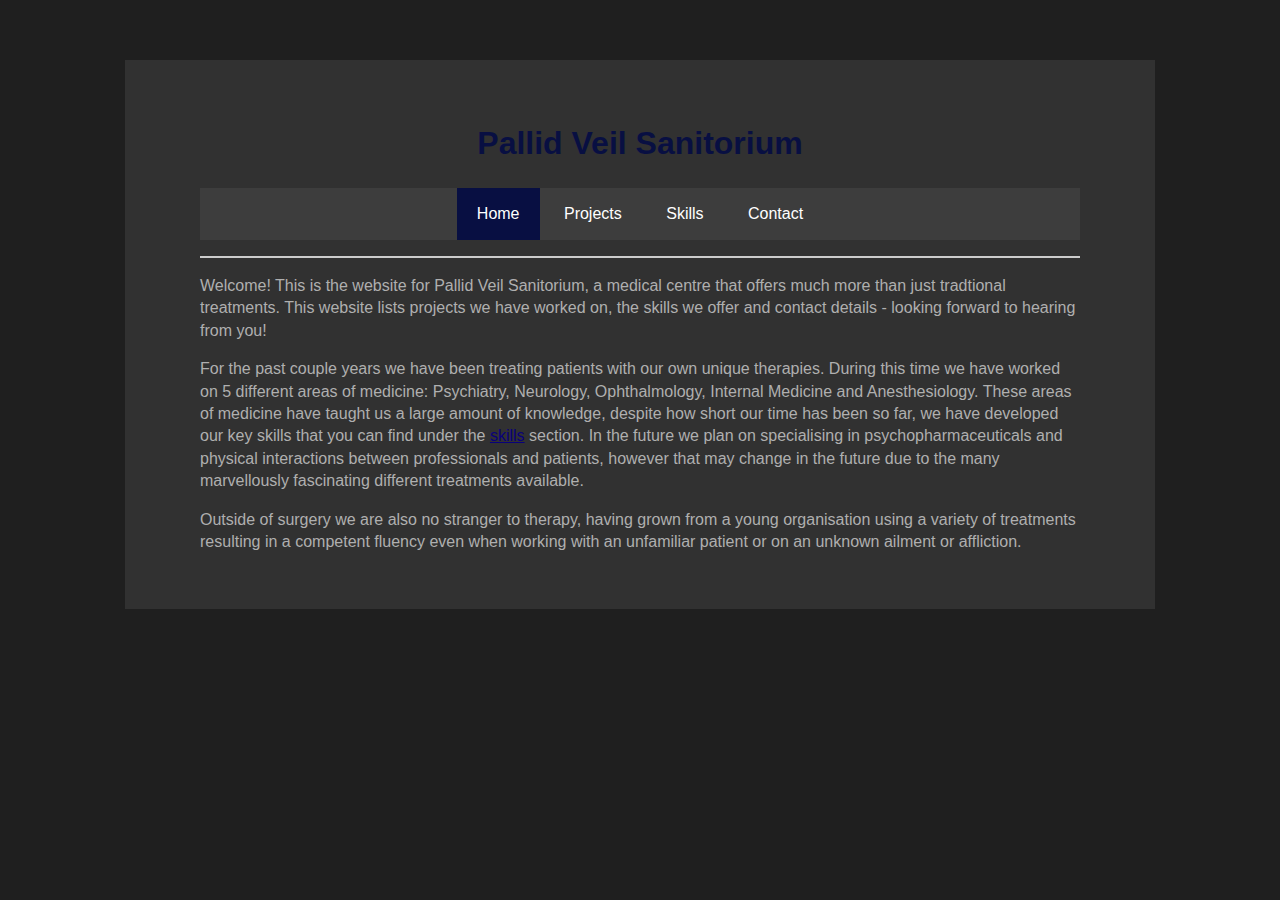
<file: index.html>
<!doctype html>
<html class="no-js" lang="en">

<head>
  <meta charset="utf-8">
  <title>Pallid Veil Sanitorium</title>
  <meta name="description" content="The main page of Pallid Veil Sanitorium">
  <meta name="viewport" content="width=device-width, initial-scale=1">

  <link rel="stylesheet" href="css/normalize.css">
  <link rel="stylesheet" href="css/main.css">
</head>

<body>
  <div id="content">
	<div id="header">
		<div id="profile">
			<alt="  ">
			<h1>Pallid Veil Sanitorium</h1>
		  
		</div>
	  
		<div id="nav">
			<ul>
				<li><a id="currentpage" href="index.html">Home</a></li>
				<li><a href="projects.html">Projects</a></li>
				<li><a href="skills.html">Skills</a></li>
				<li><a href="contact.html">Contact</a>
			</ul> 
		</div>
	</div>
	
	<hr id="separator">
	<p>Welcome! This is the website for Pallid Veil Sanitorium, a medical centre that offers much more than just tradtional treatments. This website lists projects we have worked on, the skills we offer and contact details - looking forward to hearing from you!</p>
	<p>For the past couple years we have been treating patients with our own unique therapies. During this time we have worked on 5 different areas of medicine: Psychiatry, Neurology, Ophthalmology, Internal Medicine and Anesthesiology. These areas of medicine have taught us a large amount of knowledge, despite how short our time has been so far, we have developed our key skills that you can find under the <a href="skills.html">skills</a> section. In the future we plan on specialising in psychopharmaceuticals and physical interactions between professionals and patients, however that may change in the future due to the many marvellously fascinating different treatments available.</p>
	<p>Outside of surgery we are also no stranger to therapy, having grown from a young organisation using a variety of treatments resulting in a competent fluency even when working with an unfamiliar patient or on an unknown ailment or affliction.
	 
  </div>

</body>

</html>
</file>
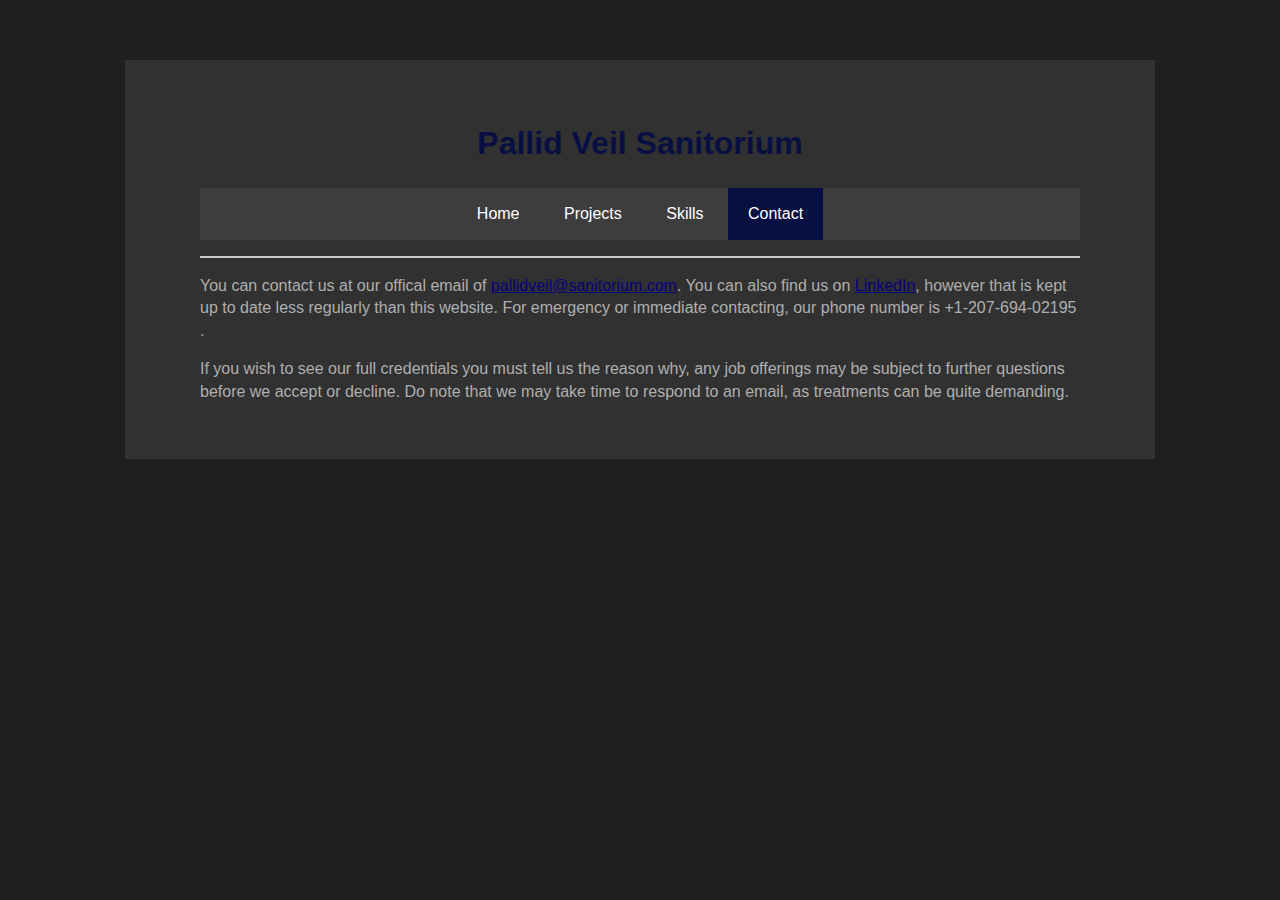
<file: contact.html>
<!doctype html>
<html class="no-js" lang="en">

<head>
  <meta charset="utf-8">
  <title>Pallid Veil Sanitorium - Contact</title>
  <meta name="description" content="The contact details page of Pallid Veil Sanitorium's online portfolio">
  <meta name="viewport" content="width=device-width, initial-scale=1">

  <link rel="stylesheet" href="css/normalize.css">
  <link rel="stylesheet" href="css/main.css">
</head>

<body>
  <div id="content">
	<div id="header">
		<div id="profile">
			<alt="  ">
			<h1>Pallid Veil Sanitorium</h1>
		  
		</div>
	  
		<div id="nav">
			<ul>
				<li><a href="index.html">Home</a></li>
				<li><a href="projects.html">Projects</a></li>
				<li><a href="skills.html">Skills</a></li>
				<li><a href="contact.html" id="currentpage">Contact</a>
			</ul> 
		</div>
	</div>
	
	<hr id="separator">
	<p>You can contact us at our offical email of <a href="mailto:pallidveil@sanitorium.com">pallidveil@sanitorium.com</a>. You can also find us on <a href="https://www.linkedin.com/">LinkedIn</a>, however that is kept up to date less regularly than this website. For emergency or immediate contacting, our phone number is +1-207-694-02195 .</p>
	<p>If you wish to see our full credentials you must tell us the reason why, any job offerings may be subject to further questions before we accept or decline. Do note that we may take time to respond to an email, as treatments can be quite demanding.</p>
  </div>
</body>

</html>
</file>
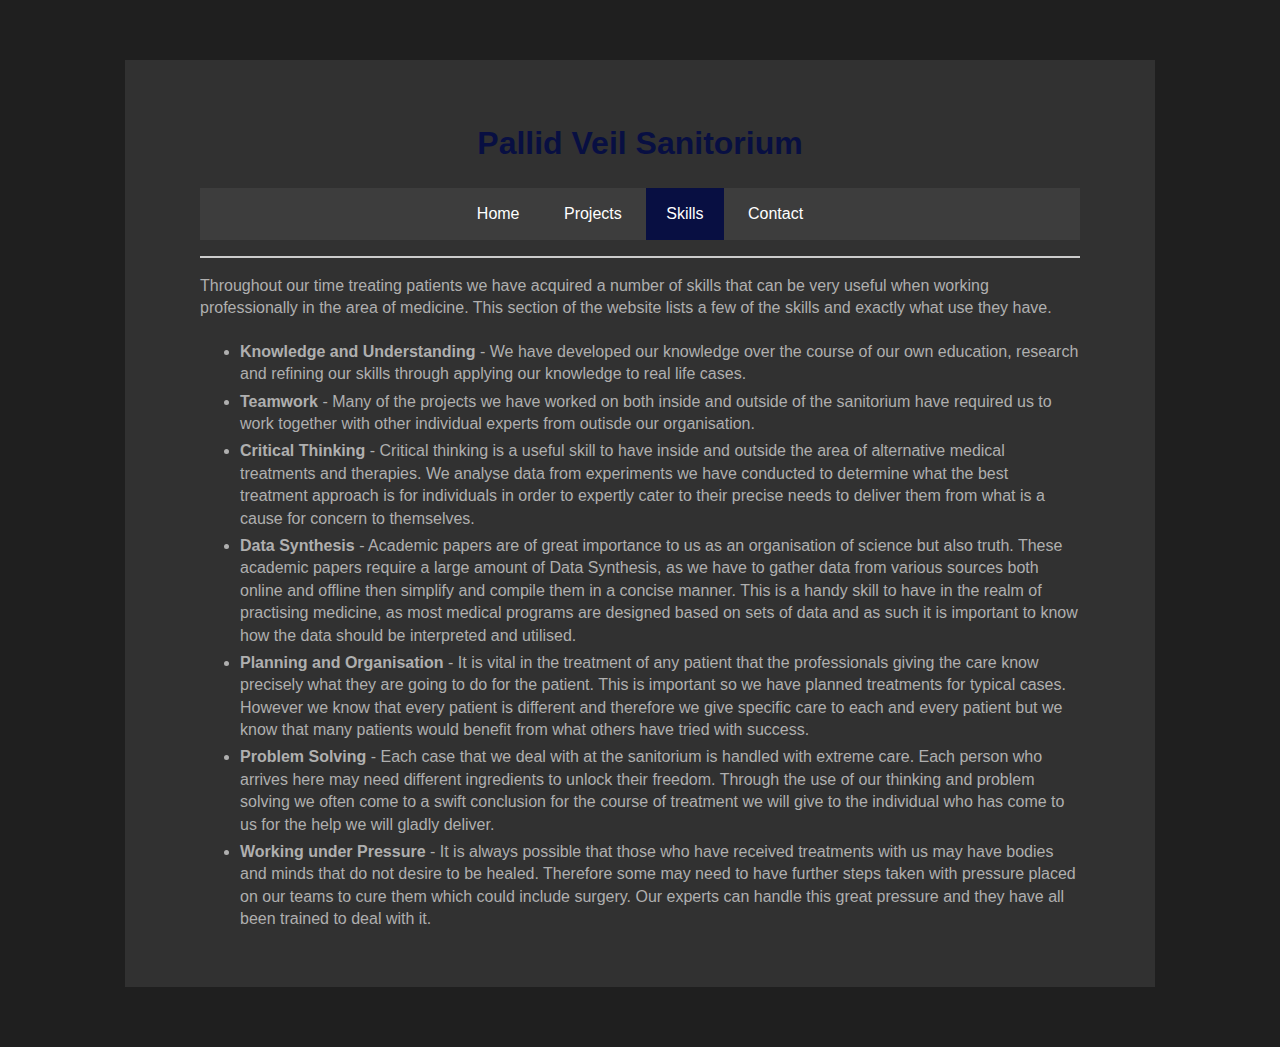
<file: skills.html>
<!doctype html>
<html class="no-js" lang="en">

<head>
  <meta charset="utf-8">
  <title>Pallid Veil Sanitorium - Skills</title>
  <meta name="description" content="">
  <meta name="viewport" content="width=device-width, initial-scale=1">

  <link rel="stylesheet" href="css/normalize.css">
  <link rel="stylesheet" href="css/main.css">
</head>

<body>
  <div id="content">
	<div id="header">
		<div id="profile">
			
			<h1>Pallid Veil Sanitorium</h1>
		  
		</div>
	  
		<div id="nav">
			<ul>
				<li><a href="index.html">Home</a></li>
				<li><a href="projects.html">Projects</a></li>
				<li><a href="skills.html" id="currentpage">Skills</a></li>
				<li><a href="contact.html">Contact</a>
			</ul> 
		</div>
	</div>
	
	<hr id="separator">
	<p>Throughout our time treating patients we have acquired a number of skills that can be very useful when working professionally in the area of medicine. This section of the website lists a few of the skills and exactly what use they have.</p>
	<ul>
		<li><strong>Knowledge and Understanding</strong> - We have developed our knowledge over the course of our own education, research and refining our skills through applying our knowledge to real life cases.</li>
		<li><strong>Teamwork</strong> - Many of the projects we have worked on both inside and outside of the sanitorium have required us to work together with other individual experts from outisde our organisation.</li>	
		<li><strong>Critical Thinking</strong> - Critical thinking is a useful skill to have inside and outside the area of alternative medical treatments and therapies. We analyse data from experiments we have conducted to determine what the best treatment approach is for individuals in order to expertly cater to their precise needs to deliver them from what is a cause for concern to themselves.</li>
		<li><strong>Data Synthesis</strong> - Academic papers are of great importance to us as an organisation of science but also truth. These academic papers require a large amount of Data Synthesis, as we have to gather data from various sources both online and offline then simplify and compile them in a concise manner. This is a handy skill to have in the realm of practising medicine, as most medical programs are designed based on sets of data and as such it is important to know how the data should be interpreted and utilised.</li>
		<li><strong>Planning and Organisation</strong> - It is vital in the treatment of any patient that the professionals giving the care know precisely what they are going to do for the patient. This is important so we have planned treatments for typical cases. However we know that every patient is different and therefore we give specific care to each and every patient but we know that many patients would benefit from what others have tried with success.</li>	
		<li><strong>Problem Solving</strong> - Each case that we deal with at the sanitorium is handled with extreme care. Each person who arrives here may need different ingredients to unlock their freedom. Through the use of our thinking and problem solving we often come to a swift conclusion for the course of treatment we will give to the individual who has come to us for the help we will gladly deliver.</li>
		<li><strong>Working under Pressure</strong> - It is always possible that those who have received treatments with us may have bodies and minds that do not desire to be healed. Therefore some may need to have further steps taken with pressure placed on our teams to cure them which could include surgery. Our experts can handle this great pressure and they have all been trained to deal with it.</li>	
	</ul>
  </div>
</body>

</html>
</file>
<file: css/main.css>
/*! HTML5 Boilerplate v7.1.0 | MIT License | https://html5boilerplate.com/ */

/* main.css 1.0.0 | MIT License | https://github.com/h5bp/main.css#readme */
/*
 * What follows is the result of much research on cross-browser styling.
 * Credit left inline and big thanks to Nicolas Gallagher, Jonathan Neal,
 * Kroc Camen, and the H5BP dev community and team.
 *
 *  
 */

 
/* ==========================================================================
   Base styles: opinionated defaults
   ========================================================================== */

   html {
    font-size: 1em;
    line-height: 1.4;
}

/*
 * Remove text-shadow in selection highlight:
 * https://twitter.com/miketaylr/status/12228805301
 *
 * Vendor-prefixed and regular ::selection selectors cannot be combined:
 * https://stackoverflow.com/a/16982510/7133471
 *
 * Customize the background color to match your design.
 */

::-moz-selection {
    background: #61619F;
    text-shadow: none;
}

::selection {
    background: #61619F;
    text-shadow: none;
}

/*
 * A better looking default horizontal rule
 */

hr {
    display: block;
    height: 1px;
    border: 0;
    border-top: 1px solid #ccc;
    margin: 1em 0;
    padding: 0;
}

/*
 * Remove the gap between audio, canvas, iframes,
 * images, videos and the bottom of their containers:
 * https://github.com/h5bp/html5-boilerplate/issues/440
 */

audio,
canvas,
iframe,
img,
svg,
video {
    vertical-align: middle;
}

 /* ===================================================================================================================
   Author's custom styles
   ==================================================================================================================== */

body{
	overflow-y: scroll;
	background-color: #1f1f1f;
	font-family: Verdana,sans-serif;
}

body p, body li{
	color: #afafaf;
}
  
#header {
	text-align: center;
}
#content { /* Lighter shade body that encompasses all the content */
	margin-top: 60px;
	margin-right: 125px;
	margin-left: 125px;
	margin-bottom: 60px;
	
	padding-top: 40px;
	padding-right: 75px;
	padding-left: 75px;
	padding-bottom: 40px;
	
	background-color: #313131;
}
   
#nav ul {
	padding-left: 0px;
	background-color: #3d3d3d;
	list-style-type: none;
}

#nav ul li{
	padding-top:0px;
	display: inline-block;
}

#nav a {
	display: block;
	padding-top: 15px;
	padding-right: 20px;
	padding-left: 20px;
	padding-bottom: 15px;
	color: #ffffff;
	text-decoration: none;
}

#nav a:hover{
	background-color: #1a1a1a;
	}
	
#currentpage{
	background-color: #080f42;
}

a:link {
	color:#09007b;
}

a:visited {
	color:#495eff;
}

h1, h2 {
	color: #080f42;
}

#separator {
	border-top: 2px solid #cccccc;
}

.project img{
	float: left;
	margin-right: 10px;
}

.project{
	padding-top: 15px;
	clear:both;
}

li {
	padding-top:5px;
}
</file>
